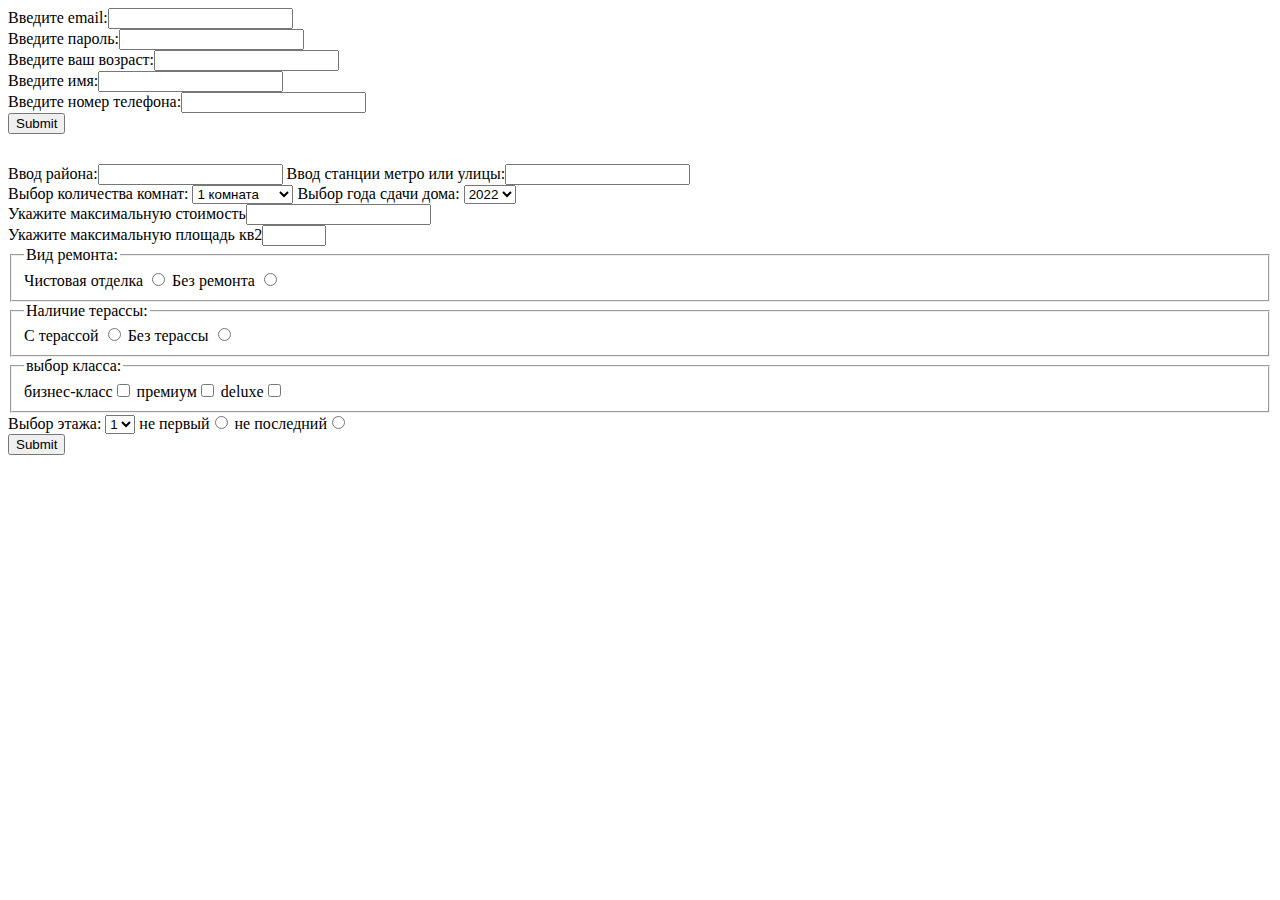
<file: task-2/index.html>
<!DOCTYPE html>
<html lang="en">
<head>
    <meta charset="UTF-8">
    <meta http-equiv="X-UA-Compatible" content="IE=edge">
    <meta name="viewport" content="width=device-width, initial-scale=1.0">
    <title>Task-2</title>
</head>
<body>
    <form action="#"  name="login-form">
        <div><label for="">Введите email:<input type="email" required></label></div>
        <div><label for="">Введите пароль:<input type="password" required></label></div>
        <div><label for="">Введите ваш возраст:<input type="number" required></label></div>
        <div><label for="">Введите имя:<input type="text"></label></div>
        <div><label for="">Введите номер телефона:<input type="number"></label></div>
        <input type="submit">
    </form>

    <form style="margin-top: 30px;" action="#" name="realty">
        <div><label for="">Ввод района:<input type="text"></label>
        <label for="">Ввод станции метро или улицы:<input type="text"></label>
        </div>
        <div>
        <label for="rooms">Выбор количества комнат:</label>
         <select name="rooms" id="rooms">
            <optgroup label="Количество комнат ограничено">
             <option value="1">1 комната</option>
             <option value="2">2 комнаты</option>
             <option value="3">3 комнаты</option>
             </optgroup>
         </select>
         <label for="home">Выбор года сдачи дома:</label>
         <select name="home" id="home">
             <option value="1">2022</option>
             <option value="2">2023</option>
             <option value="3">2024</option>
             <option value="4">2025</option>
         </select>
        </div>
        <div>
            <label for="">Укажите максимальную стоимость<input type="number" min="15000000"></label>
        </div>
        <div>
            <label for="">Укажите максимальную площадь кв2<input type="number" min="80" max="300"></label>
        </div>

            <fieldset>
                <legend>Вид ремонта:</legend>
                <label for="">
                    Чистовая отделка
                    <input type="radio" name="repair" value="yes">
                </label>
                <label for="">
                    Без ремонта
                    <input type="radio" name="repair" value="no">
                </label>
            </fieldset>

            <fieldset>
                <legend>Наличие терассы:</legend>
                <label for="">
                    С терассой
                    <input type="radio" name="balcony" value="yes">
                </label>
                <label for="">
                    Без терассы
                    <input type="radio" name="balcony" value="no">
                </label>
            </fieldset>

            <fieldset>
                <legend>выбор класса:</legend>
                <label for="">бизнес-класс<input type="checkbox" name="size[]" value="1"></label>
                <label for="">премиум<input type="checkbox" name="size[]" value="2"></label> 
                <label for="">deluxe<input type="checkbox" name="size[]" value="3"></label>
            </fieldset>

            <div>
                <label for="floor">Выбор этажа:</label>
                <select name="floor" id="floor">
                    <option value="1">1</option>
                    <option value="2">2</option>
                    <option value="3">3</option>
                    <option value="4">4</option>
                    <option value="4">5</option>
                    <option value="4">6</option>
                    <option value="4">7</option>
                    <option value="4">8</option>
                </select>
                <label for="">не первый<input type="radio" name="floor" value="yes"></label>
                <label for="">не последний<input type="radio" name="floor" value="no"></label>
            </div>
            <input type="submit">
    </form>
</body>
</html>
</file>
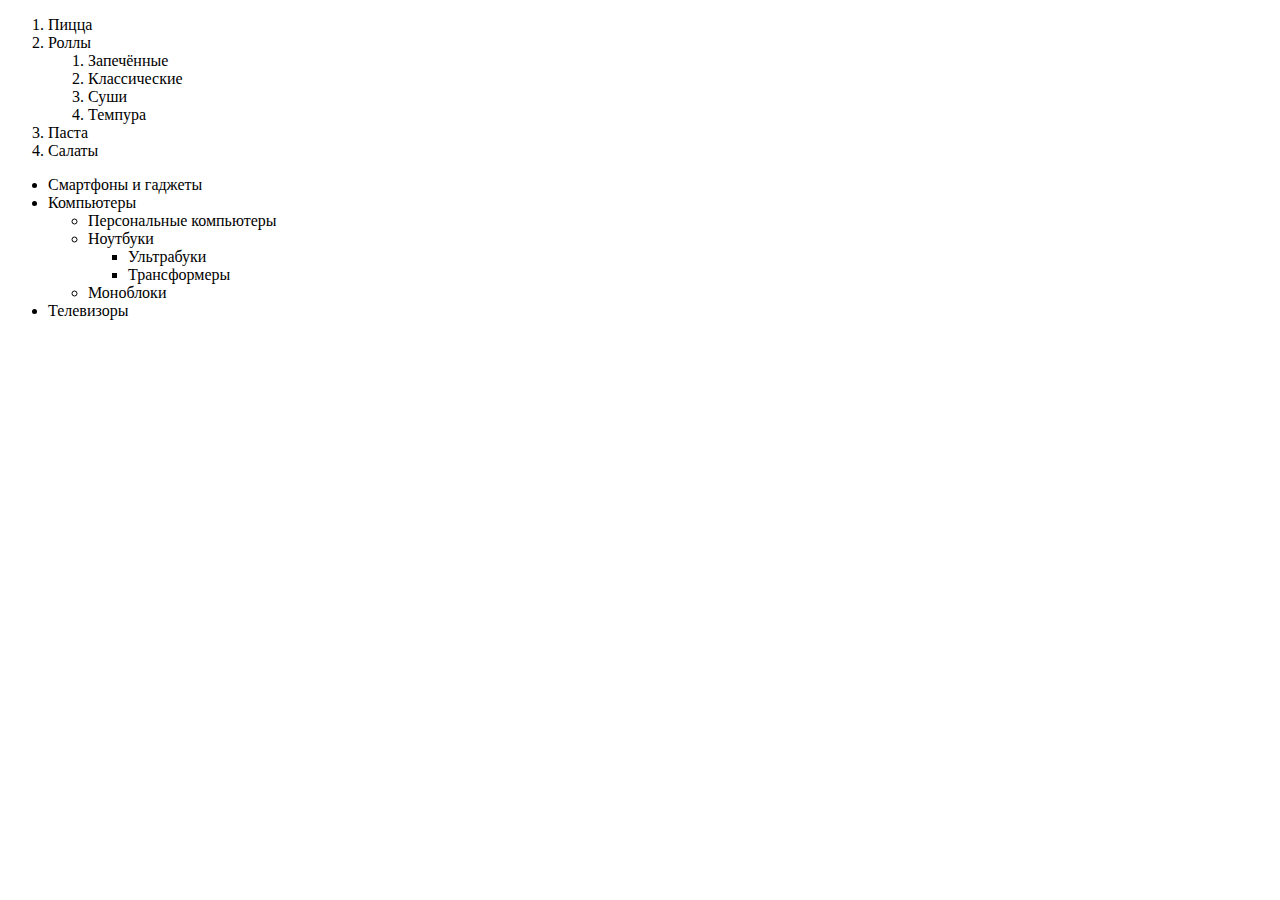
<file: task-1/index_2.html>
<!DOCTYPE html>
<html lang="en">
<head>
    <meta charset="UTF-8">
    <meta http-equiv="X-UA-Compatible" content="IE=edge">
    <meta name="viewport" content="width=device-width, initial-scale=1.0">
    <title>task-1</title>
    <link rel="icon" href="https://faviconka.ru/ico/1/faviconka.ru_1_102665.ico" type="image/x-icon">
</head>
<body>
<ul>
    <li style="list-style-type: number;">Пицца</li>
    <li style="list-style-type: number;">Роллы</li>
    <ul>
        <li style="list-style-type: number;" >Запечённые</li>
        <li style="list-style-type: number;" >Классические</li>
        <li style="list-style-type: number;" >Суши</li>
        <li style="list-style-type: number;" >Темпура</li>
    </ul>
    <li style="list-style-type: number;">Паста</li>
    <li style="list-style-type: number;">Салаты</li>
</ul>
<ul>
    <li>Смартфоны и гаджеты</li>
    <li>Компьютеры</li>
    <ul>
        <li>Персональные компьютеры</li>
        <li>Ноутбуки</li>
        <ul>
            <li>Ультрабуки</li>
            <li>Трансформеры</li>
        </ul>
        <li>Моноблоки</li>
    </ul>
    <li>Телевизоры</li>
</ul>
</body>
</html>
</file>
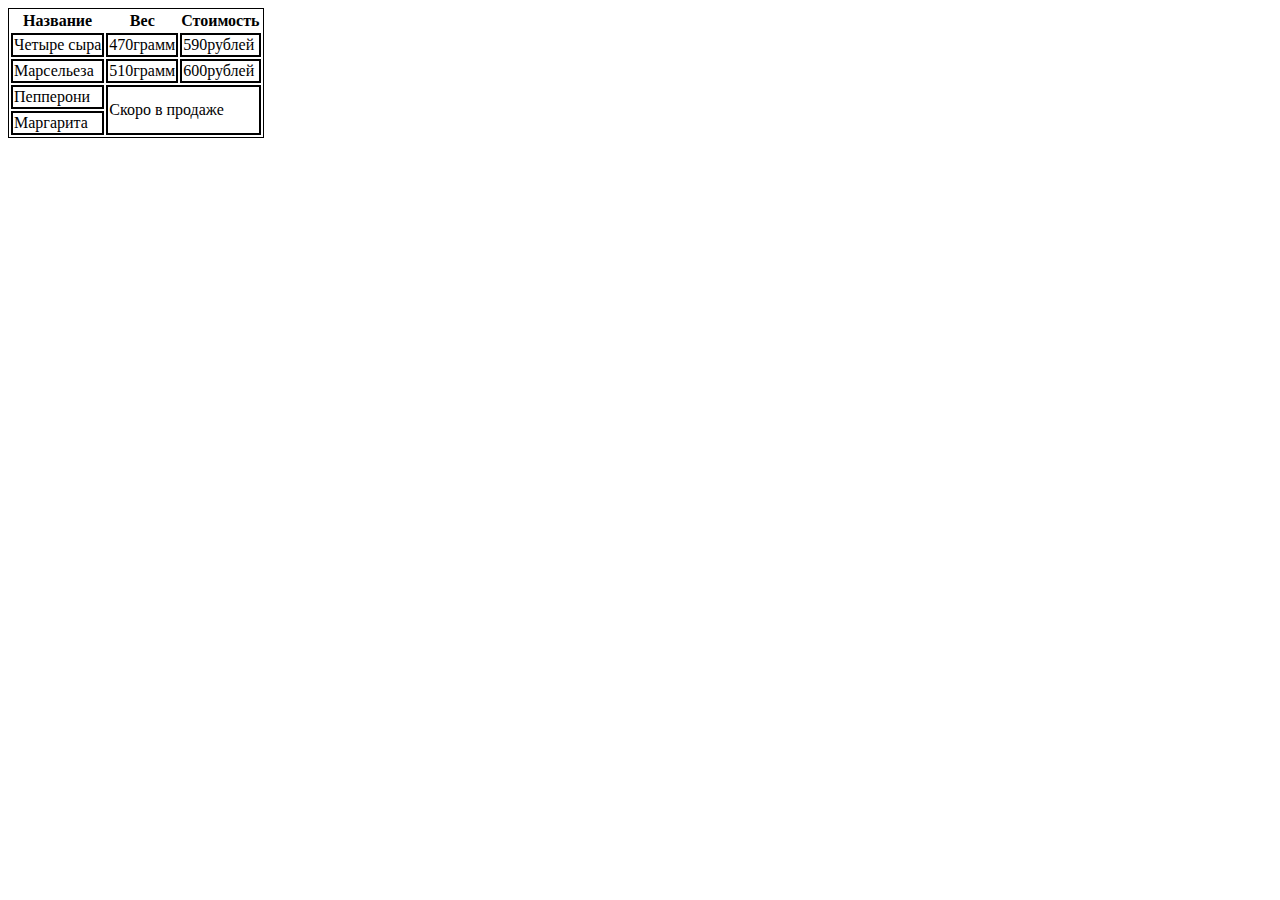
<file: task-1/index_3.html>
<!DOCTYPE html>
<html lang="en">
<head>
    <meta charset="UTF-8">
    <meta http-equiv="X-UA-Compatible" content="IE=edge">
    <meta name="viewport" content="width=device-width, initial-scale=1.0">
    <title>Task-1</title>
    <link rel="icon" href="https://faviconka.ru/ico/1/faviconka.ru_1_102665.ico" type="image/x-icon">
</head>
<body>
    <style>td{border: 2px solid black;} table{border: 1px solid black;}</style>
    <table>
        <tr>
            <th>Название</th>
            <th>Вес</th>
            <th>Стоимость</th>
           </tr>
           <tr><td>Четыре сыра</td><td>470грамм</td><td>590рублей</td></tr>
           <tr><td>Марсельеза</td><td>510грамм</td><td>600рублей</td></tr>
           <tr><td>Пепперони</td><td colspan="2" rowspan="2">Скоро в продаже</td>
            <tr><td>Маргарита</td></tr>
    </table>
</body>
</html>
</file>
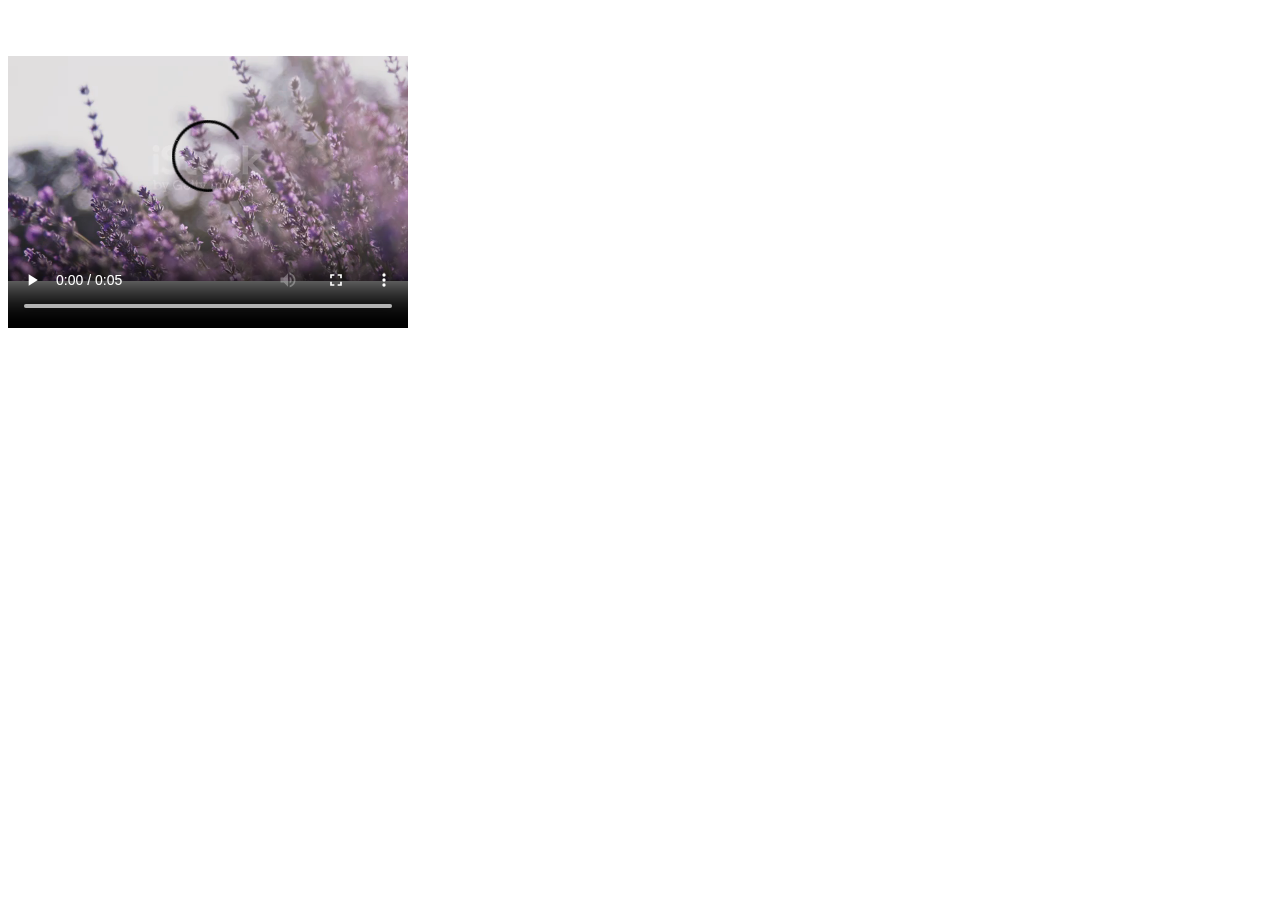
<file: task-1/index_6.html>
<!DOCTYPE html>
<html lang="en">
<head>
    <meta charset="UTF-8">
    <meta http-equiv="X-UA-Compatible" content="IE=edge">
    <meta name="viewport" content="width=device-width, initial-scale=1.0">
    <title>task-1</title>
    <link rel="icon" href="https://faviconka.ru/ico/1/faviconka.ru_1_102665.ico" type="image/x-icon">
</head>
<body>
    <video width="400" height="320" controls="controls" autoplay loop>
    <source src="video.mp4" type='video/mp4; codecs="avc1.42E01E, mp4a.40.2"'>
</body>
</html>
</file>
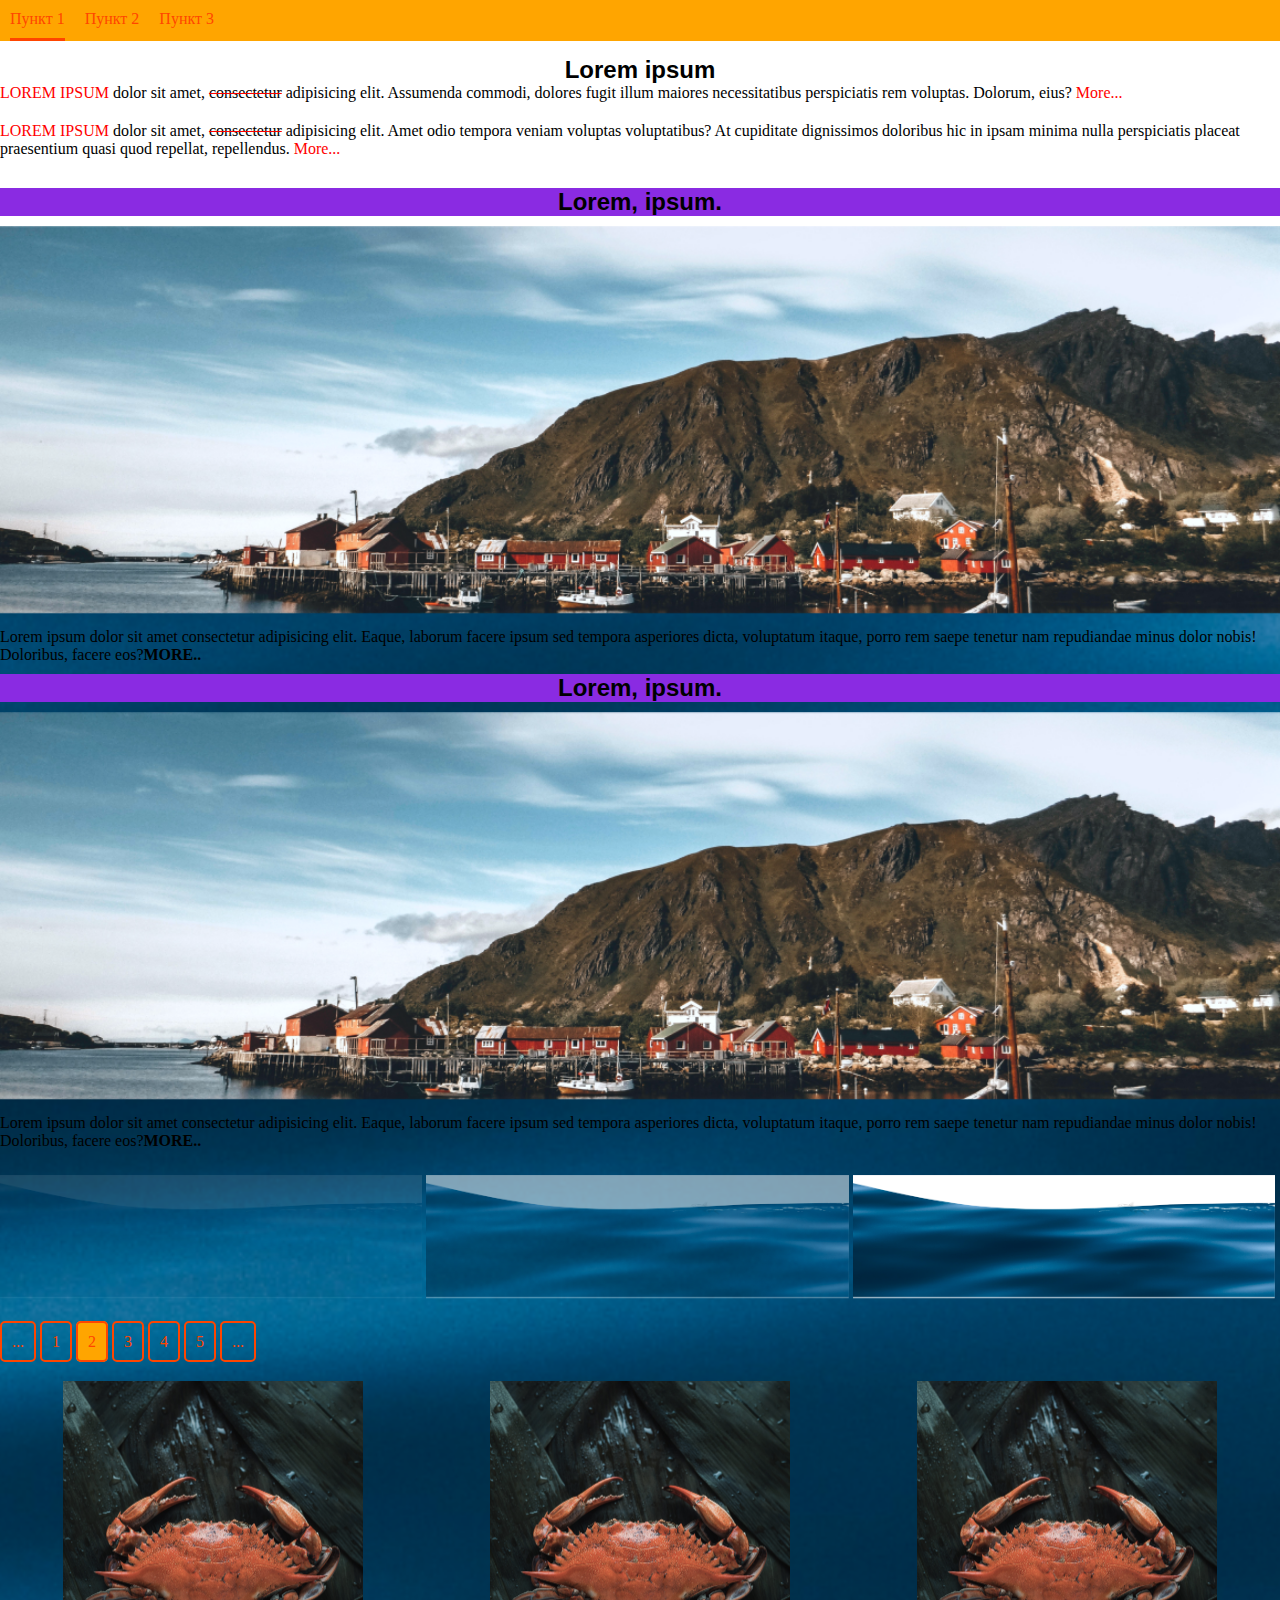
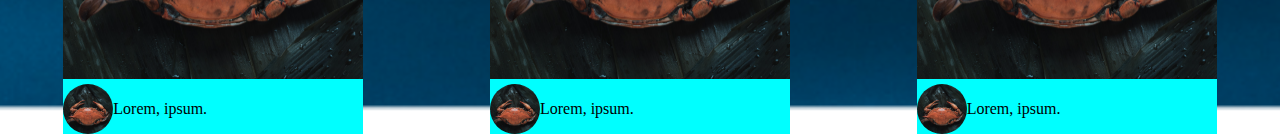
<file: task-3/task-3.html>
<!DOCTYPE html>
<html lang="ru">
<head>
    <meta charset="UTF-8">
    <meta http-equiv="X-UA-Compatible" content="IE=edge">
    <meta name="viewport" content="width=device-width, initial-scale=1.0">
    <title>task-3</title>
    <link rel="stylesheet" href="style.css">
</head>
<body>
    <div class="unit-1">
        <ul>
            <li><a href="#" >Пункт 1</a></li>
            <li>
                <a href="#">Пункт 2</a>
                <ul class="none">
                    <li><a href="#">Пункт 2.1</a></li>
                    <li><a href="#">Пункт 2.2</a></li>
                </ul>
            </li>
            <li><a href="#">Пункт 3</a></li>
        </ul>
    </div>

    <div class="unit-2">
        <div>
            <h2>Lorem ipsum</h2>
            <p>
               <span class="text">Lorem ipsum</span> dolor sit amet, <span class="strike"><span style="color: black;">consectetur</span></span> adipisicing elit. Assumenda commodi, dolores fugit illum maiores
                necessitatibus perspiciatis rem voluptas. Dolorum, eius?
                <a href="#">More...</a>
            </p>
            <p>
                <span class="text">Lorem ipsum</span> dolor sit amet, <span class="strike"><span style="color: black;">consectetur</span></span> adipisicing elit. Amet odio tempora veniam voluptas voluptatibus? At
                cupiditate dignissimos doloribus hic in ipsam minima nulla perspiciatis placeat praesentium quasi quod repellat,
                repellendus.
                <a href="#">More...</a>
            </p>
        </div>
    </div>

    <div class="unit-3">
        <h2 class="unit-3-title">Lorem, ipsum.</h2>
        <img class="unit-3-img" src="contacts.png" alt="изображение статьи">
        <p class="unit-3-text">Lorem ipsum dolor sit amet consectetur adipisicing elit. Eaque, laborum facere ipsum sed tempora asperiores dicta, voluptatum itaque, porro rem saepe tenetur nam repudiandae minus dolor nobis! Doloribus, facere eos?<a href="#">More..</a></p>

        <h2 class="unit-3-title">Lorem, ipsum.</h2>
        <img class="unit-3-img" src="contacts.png" alt="изображение статьи">
        <p class="unit-3-text">Lorem ipsum dolor sit amet consectetur adipisicing elit. Eaque, laborum facere ipsum sed tempora asperiores dicta, voluptatum itaque, porro rem saepe tenetur nam repudiandae minus dolor nobis! Doloribus, facere eos?<a href="#">More..</a></p>
        <div class="unit-3-botton">
            <img src="Преимущества.png" alt="фото секции">
            <img src="Преимущества.png" alt="фото секции">
            <img src="Преимущества.png" alt="фото секции">
        </div>
    </div>

    <div class="unit-4">
        <div class="unit-4-items">
            <a href="#">...</a>
            <a href="#">1</a>
            <a href="#">2</a>
            <a href="#">3</a>
            <a href="#">4</a>
            <a href="#">5</a>
            <a href="#">...</a>
        </div>
    </div>

    <div class="unit-5">
        <div class="unit-5-item">
            <img class="unit-5-item-img" src="seafood3.png" alt="краб">
            <div class="unit-5-item-content">
                <img src="seafood3.png" alt="краб">
                <p>Lorem, ipsum.</p>
            </div>
        </div>

        <div class="unit-5-item">
            <img class="unit-5-item-img" src="seafood3.png" alt="краб">
            <div class="unit-5-item-content">
                <img src="seafood3.png" alt="краб">
                <p>Lorem, ipsum.</p>
            </div>
        </div>

        <div class="unit-5-item">
            <img class="unit-5-item-img" src="seafood3.png" alt="краб">
            <div class="unit-5-item-content">
                <img src="seafood3.png" alt="краб">
                <p>Lorem, ipsum.</p>
            </div>
        </div>
    </div>
</body>
</html>
</file>
<file: task-3/style.css>
/* --unit-1 */
*{
    margin: 0;
}
body{
    background-image: url(Преимущества.png);
    background-position: center center;
    background-repeat: no-repeat;
    background-size: cover;
}
ul{
    list-style-type: none;
    display: flex;
    padding-left: 0;
    background-color: orange;
}

.unit-1 a{
    text-decoration: none;
    color: orangered;
}

li:first-child{
    border-bottom: 3px solid orangered;
}

li{
    padding: 10px 0;
    margin: 0 10px;
}

.none{
    display: none;
}
/* --unit-2-- */
.unit-2{
    margin-top: 15px;
}

.unit-2 h2{
text-align: center;
font-family: Arial, Helvetica, sans-serif;
}

.unit-2 a{
    color: red;
    text-decoration: none;
}
.text{
    color: red;
    text-transform: uppercase;
    }

.strike{
    color: red;
    text-decoration:line-through;
}
.unit-2 p:last-child{
    margin-top: 20px;
}

/*-- unit-3--*/
.unit-3{
    margin-top: 30px;
}
.unit-3-title{
    margin: 10px 0;
    text-align: center;
    font-family: Arial, Helvetica, sans-serif;
    background-color: blueviolet;
}

.unit-3-img{
    width: 100%;
    height: auto;
}

.unit-3-img--botton{
    width: 390px;
    height: auto;
}

.unit-3-text{
    margin: 10px 0;
}

.unit-3-text a{
    text-transform: uppercase;
    text-decoration: none;
    color: black;
    font-weight: 600;
}
.unit-3-botton{
    margin-top: 25px;
}
.unit-3-botton img{
    width: 33%;
}
.unit-3-botton img:first-child{
    opacity: .1;
}
.unit-3-botton img:nth-child(2n){
    opacity: .5;
}

/*-- unit-4--*/
.unit-4{
    margin: 30px 0;
}
.unit-4-items a{
    text-decoration: none;
    color: orangered;
    border: 2px solid orangered;
    border-radius: 5px;
    padding: 10px;
}

.unit-4-items a:nth-child(3){
    background-color: orange;
}

/*-- unit-5--*/
.unit-5{
    display: flex;
    justify-content: space-around;
}
.unit-5-item{
    width: 300px;
}
.unit-5-item-img{
    width: 100%;
    height: auto;
    display: block;
}
.unit-5-item-content{
    padding-top: 5px;
    display: flex;
    align-items: center;
    background-color: aqua;
}
.unit-5-item-content img{
    width: 50px;
    height: auto;
    border-radius: 30px;
}
</file>
